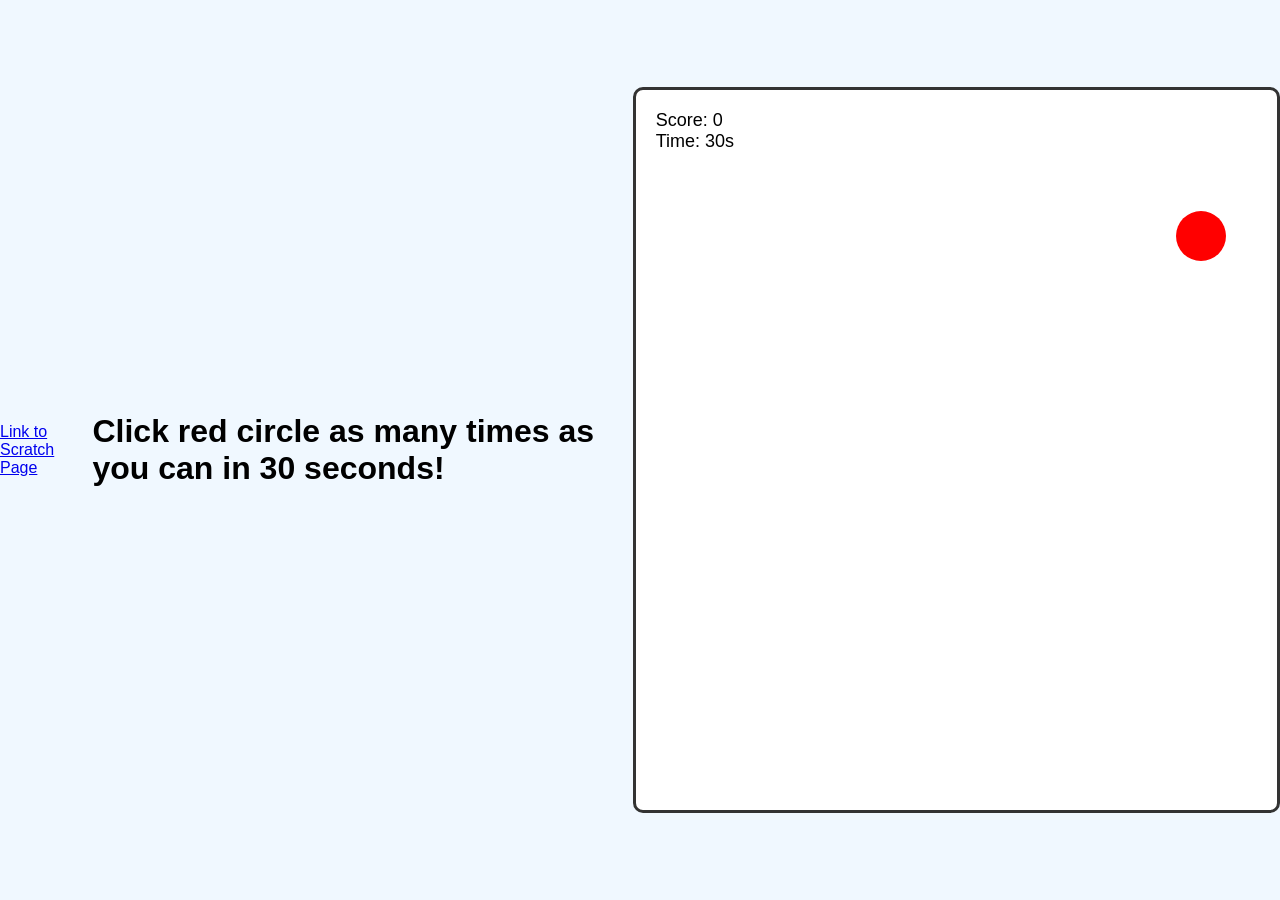
<file: gameapp.html>
<!DOCTYPE html>
<html lang="en">
<head>
  <meta charset="UTF-8">
  <meta name="viewport" content="width=device-width, initial-scale=1.0">
  <title>Click the Target Game</title>
  <link rel="stylesheet" href="css/gamestyle.css">
</head>
<body>
    <a href="scratch.html">Link to Scratch Page</a>
    <h1>Click red circle as many times as you can in 30 seconds!</h1>
    <br>
  <div id="game">
    <div id="target"></div>
    <div id="scoreboard">
      <p>Score: <span id="score">0</span></p>
      <p>Time: <span id="timer">30</span>s</p>
    </div>
  </div>
  <script src="gamejava.js"></script>
</body>
</html>
</file>
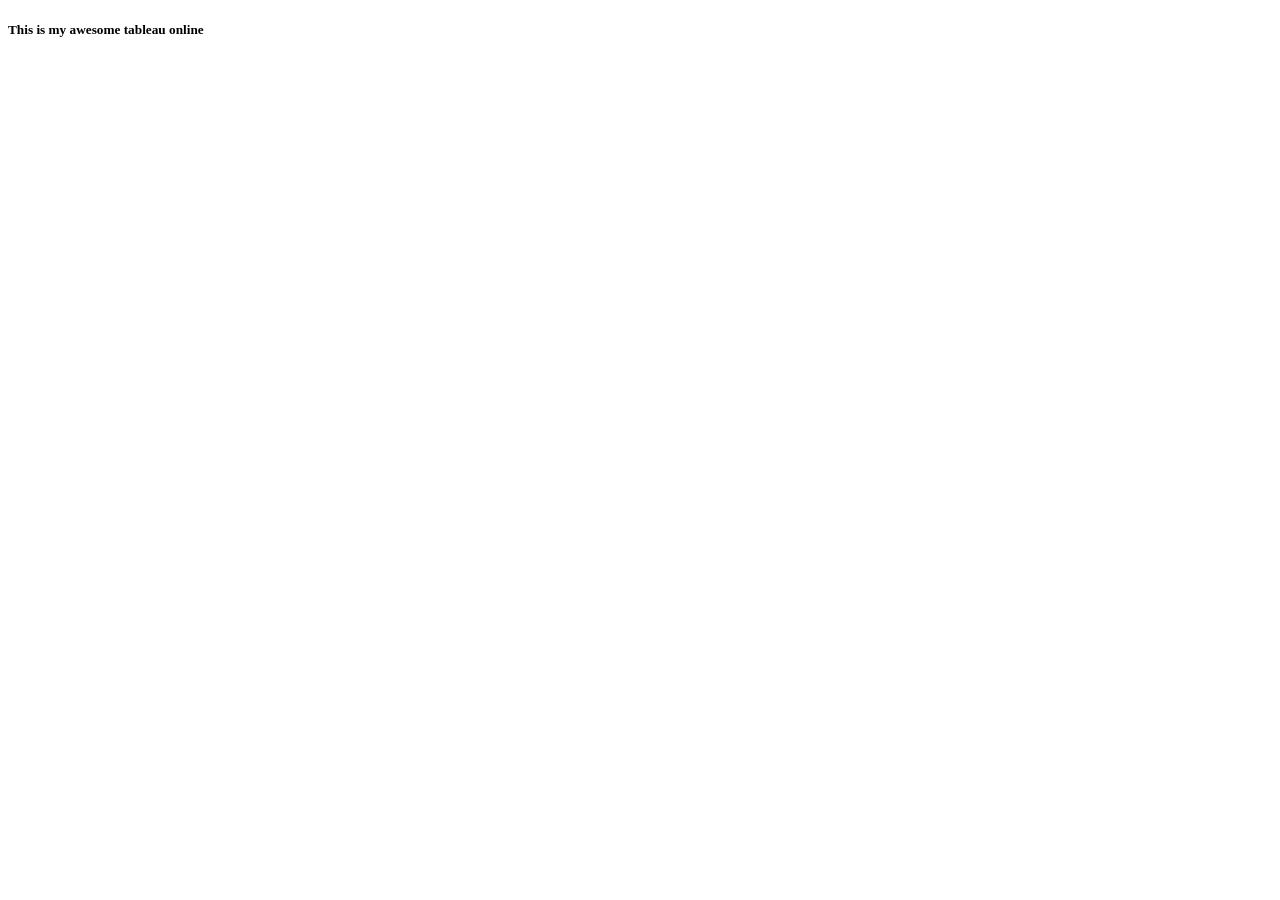
<file: tab.html>
<!DOCTYPE html>
<html>
    <head>
        <title>Tableau Dashboard Demo</title>
    </head>
    <body>
        <h5>This is my awesome tableau online</h5>
        <div class='tableauPlaceholder' id='viz1733424234703' style='position: relative'><noscript><a href='#'><img 
            alt='Population and Birth Rate (2012) ' 
            src='https:&#47;&#47;public.tableau.com&#47;static&#47;images&#47;Po&#47;PopulationDashboard_17334240546330&#47;Population&#47;1_rss.png' 
            style='border: none' /></a></noscript><object class='tableauViz'  style='display:none;'><param 
                name='host_url' value='https%3A%2F%2Fpublic.tableau.com%2F' /> <param name='embed_code_version' value='3' /> <param 
                name='site_root' value='' /><param name='name' value='PopulationDashboard_17334240546330&#47;Population' /><param 
                name='tabs' value='no' /><param name='toolbar' value='yes' /><param name='static_image' 
                value='https:&#47;&#47;public.tableau.com&#47;static&#47;images&#47;Po&#47;PopulationDashboard_17334240546330&#47;Population&#47;1.png' /> <param 
                name='animate_transition' value='yes' /><param name='display_static_image' 
                value='yes' /><param name='display_spinner' value='yes' /><param name='display_overlay' value='yes' /><param 
                name='display_count' value='yes' /><param name='language' value='en-US' /><param name='filter' value='publish=yes' /></object></div>               
                <script type='text/javascript'>                    
                var divElement = document.getElementById('viz1733424234703');                   
                var vizElement = divElement.getElementsByTagName('object')[0];                   
                vizElement.style.width='100%';vizElement.style.height=(divElement.offsetWidth*0.75)+'px';                 
                var scriptElement = document.createElement('script');                 
                scriptElement.src = 'https://public.tableau.com/javascripts/api/viz_v1.js';                    
                vizElement.parentNode.insertBefore(scriptElement, vizElement);               
                </script>
    </body>
</html>
</file>
<file: css/gamestyle.css>
body {
    margin: 0;
    font-family: Arial, sans-serif;
    background-color: #f0f8ff;
    display: flex;
    justify-content: center;
    align-items: center;
    height: 100vh;
    overflow: hidden;
  }
  
  #game {
    position: relative;
    width: 80vw;
    height: 80vh;
    background-color: #fff;
    border: 3px solid #333;
    border-radius: 10px;
    overflow: hidden;
  }
  
  #target {
    position: absolute;
    width: 50px;
    height: 50px;
    background-color: red;
    border-radius: 50%;
    cursor: pointer;
    animation: move 0.5s linear infinite;
  }
  
  #scoreboard {
    position: absolute;
    top: 10px;
    left: 10px;
    background-color: rgba(255, 255, 255, 0.8);
    padding: 10px;
    border-radius: 5px;
  }
  
  #scoreboard p {
    margin: 0;
    font-size: 18px;
  }
  
  @keyframes move {
    0%, 100% {
      transform: translate(0, 0);
    }
  }
</file>
